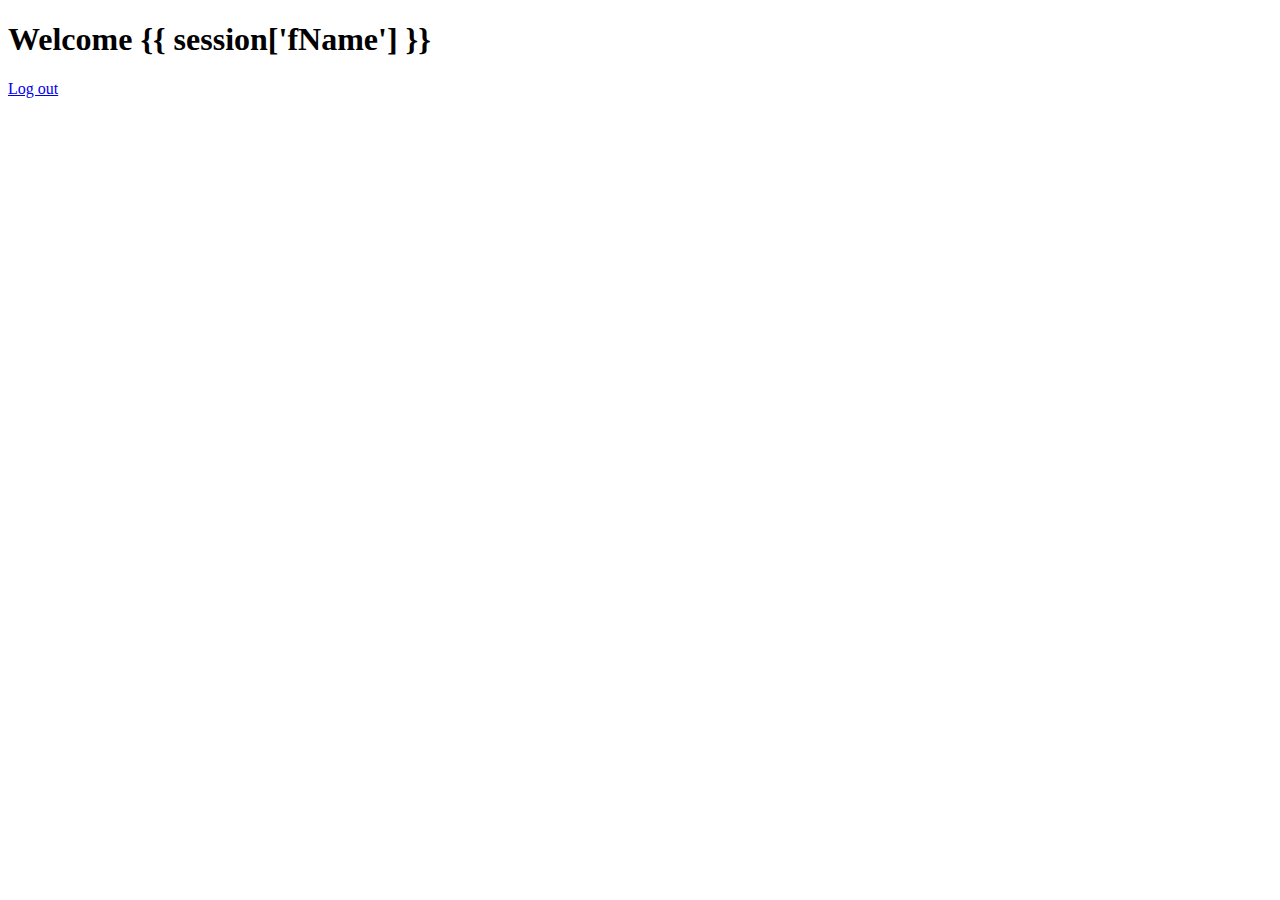
<file: templates/success.html>
<!DOCTYPE html>
<html lang="en">
	<head>
		<meta charset="UTF-8" />
		<meta name="viewport" content="width=device-width, initial-scale=1.0" />
		<meta http-equiv="X-UA-Compatible" content="ie=edge" />
		<title>Welcome</title>
	</head>
	<body>
		<h1>Welcome {{ session['fName'] }}</h1>
		<p><a href="../logout">Log out</a></p>
	</body>
</html>
</file>
